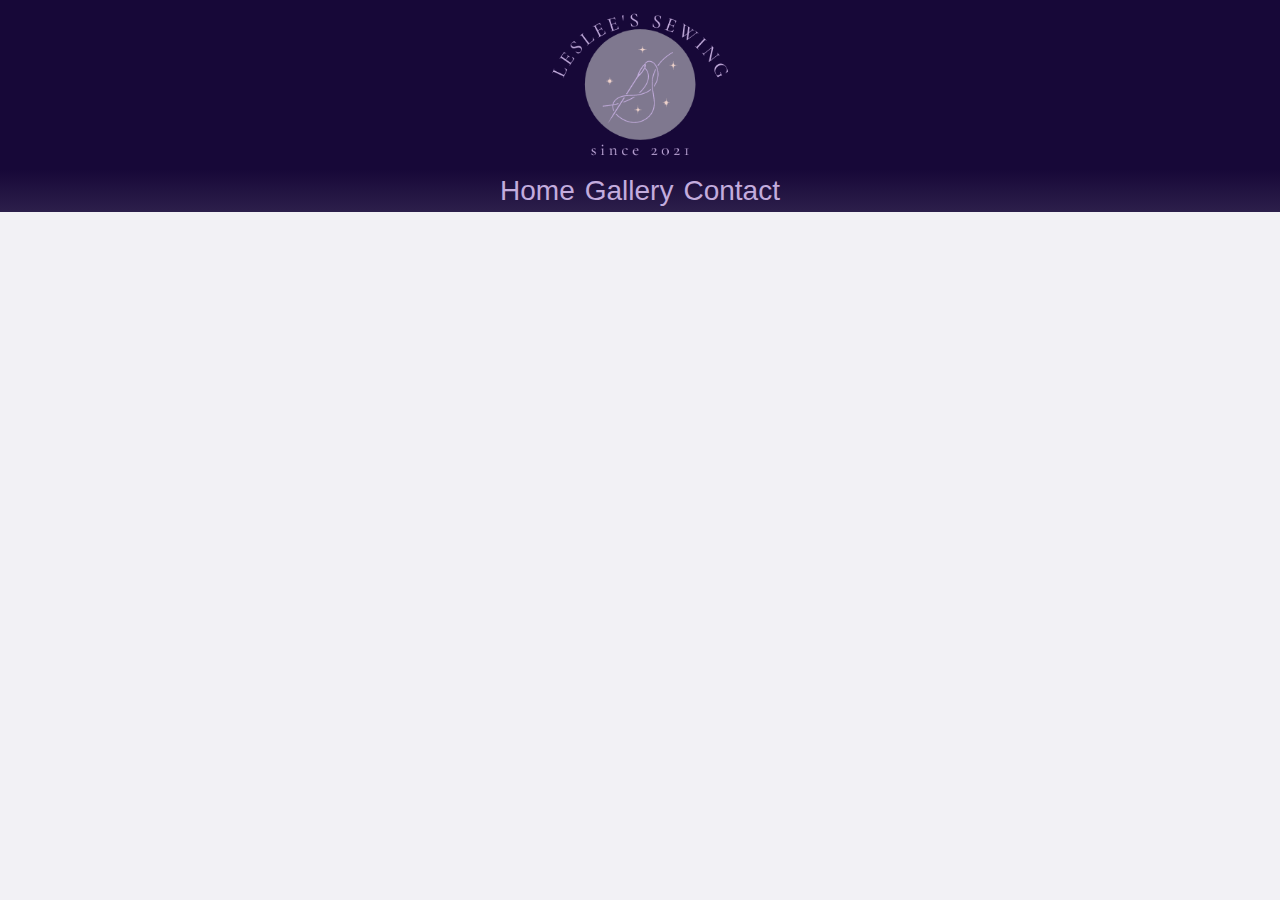
<file: gallery.html>
<!DOCTYPE html>
<html lang="en">
<head>
    <meta charset="UTF-8">
    <meta http-equiv="X-UA-Compatible" content="IE=edge">
    <meta name="viewport" content="width=device-width, initial-scale=1.0">
    <title>Final Project W4B</title>

    <link rel="stylesheet" href="./css/style.css">


</head>
<body>
    <header class="topheader">
        <img src="./img/Mystical Sewing Logo Pink small.png" alt="logo with sewing needle and thread">
    </header>
    <nav>
        <a href="./index.html">Home</a>   
        <a href="./gallery.html">Gallery</a>
        <a href="./contact.html">Contact</a>
    </nav>
</body>
</html>
</file>
<file: css/style.css>
*,
*::before,
*::after {
    margin: 0;
    padding: 0;
    box-sizing: border-box;
}
* {
    font-family: 'Glory', sans-serif;
}
body{
    background: #F2F1F5;
    margin: 0;
    box-sizing: border-box;
    color: #170838;
}
p{
    font-size: 18px;
}
.topheader{
    background-color: #170838;
    display: flex;
    justify-content: center;
    padding: 10px;
}
.topheader img {
    height: 150px
}
nav {
    display: flex;
    flex-direction: row;
    justify-content: center;
    margin: 0;
    padding: 0;
    overflow: hidden;
    background: linear-gradient(rgba(23, 8, 56, 1), rgba(23, 8, 56, 0.9));  
    width: 100%;
    overflow: auto;
}
nav a {
    /* border-left: 1px solid rgb(243, 209, 252); */
    display: block;
    padding: 5px;
    color: #C3ACDD;
    text-decoration: none;
    font-size: 28px;
    margin-bottom: 0;
}
nav a:hover{
    opacity: .7;
}
.hero-image {
    background-image: linear-gradient(rgba(23, 8, 56, 0.9), rgba(23, 8, 56, 0.3)), url("../img/pincushion.jpeg");
    height: 350px;
    width: 100%;
    background-position: center;
    background-repeat: no-repeat;
    background-size: cover;
    position: absolute; 
    display: block;
} 
.hero-text {
    width: 33.33%;
    margin:7%;
    text-align: center;
    color: #c9b6df;
    font-size: 22px;
}
#exheader{
    padding-top: 380px;
    margin-bottom: 20px;
    text-align: center;
}
.example {
    padding: 20px;
    padding-top: 5px;
    display: inline-flex;
    justify-content: space-around;
}
.examplex3 {
    margin: 10px;
    width: 20%;
}
.examplex3 p {
    margin-bottom: 20px;
}
.quiltimg {
    width: 100%;
}
.quiltimg:hover {
    -ms-transform: scale(1.5); /* IE 9 */
    -webkit-transform: scale(1.5); /* Safari 3-8 */
    transform: scale(1.5); 
}
.exdivider {
    background-color: #a192a7;
    height: fit-content;
    width: 100%;
    display: inline-flex;
    box-sizing: border-box;
    padding: 40px;
    align-items: center;
}
#exdividerimg {
    width: 400px;
}
#exdividertext {
    margin-left: 40px;
}
#exheader2 {
    text-align: center;
    margin-top: 30px;
    margin-bottom: 10px;
}
.example2 {
    padding: 20px;
    padding-top: 5px;
    display: inline-flex;
    align-items:center;
    justify-content: space-around;
}
.examplex2 {
    margin: 10px;
    width: 20%;
}
.learn1 {
    background-color: #F2F1F5;
    height: fit-content;
    width: 100%;
    display: inline-flex;
    box-sizing: border-box;
    padding: 40px;
    padding-right: 100px;
    padding-left: 100px;
    align-items: center;
}
.learn2 {
    background-color: #a192a7;
    height: fit-content;
    width: 100%;
    display: inline-flex;
    box-sizing: border-box;
    padding: 40px;
    padding-right: 100px;
    padding-left: 100px;
    align-items: center;
}
.learn3 {
    padding: 20px;
    padding-top: 5px;
    display: inline-flex;
    align-items:center;
    justify-content: space-around;
    margin-top: 30px;
}
.learn3col {
    margin: 10px;
    width: 20%;
}
#contactmain {
    display: flex;
    display: inline-flex;
}
.form {
    justify-content: center;
    text-align: center;
    width: 70%;
    margin: auto;
    margin-bottom: 20px;
    margin-top: 30px;
}
.forminput {
    justify-content: center;
    text-align: center;
    margin: auto;
}
.forminput input, textarea {
    width: 300px;
}
.forminput textarea {
    height: 200px;
}
input[type=text], select, textarea {
    padding: 12px;
    border: 1px solid #ccc;
    border-radius: 4px;
    box-sizing: border-box;
    margin-top: 2px;
    margin-bottom: 2px;
    resize: vertical;
  }
  input[type=email], select, textarea {
    padding: 12px;
    border: 1px solid #ccc;
    border-radius: 4px;
    box-sizing: border-box;
    margin-top: 2px;
    margin-bottom: 2px;
    resize: vertical;
  }
.map {
    box-sizing: border-box;
    margin-right: 200px;
}
.footer {
    display: flex;
    flex-direction: row;
    justify-content: center;
    margin: 0;
    padding: 0;
    overflow: hidden;
    background: linear-gradient(rgba(23, 8, 56, 1), rgba(23, 8, 56, 0.8));  
    width: 100%;
    overflow: auto;
}
.fa {
    padding: 20px;
    font-size: 30px;
    width: 30px;
    text-align: center;
    text-decoration: none;
    margin: 5px 2px;
  }
  .footerfollow {
      color: #C3ACDD;
      text-align: center;
      padding-top: 30px;
  }
  .fa:hover {
      opacity: 0.7;
  }
  .fa-facebook {
        color: white;
  }
  .fa-youtube {
    color: white;
    padding-right: 35px;
  }
  .fa-pinterest {
    color: white;
  }
</file>
